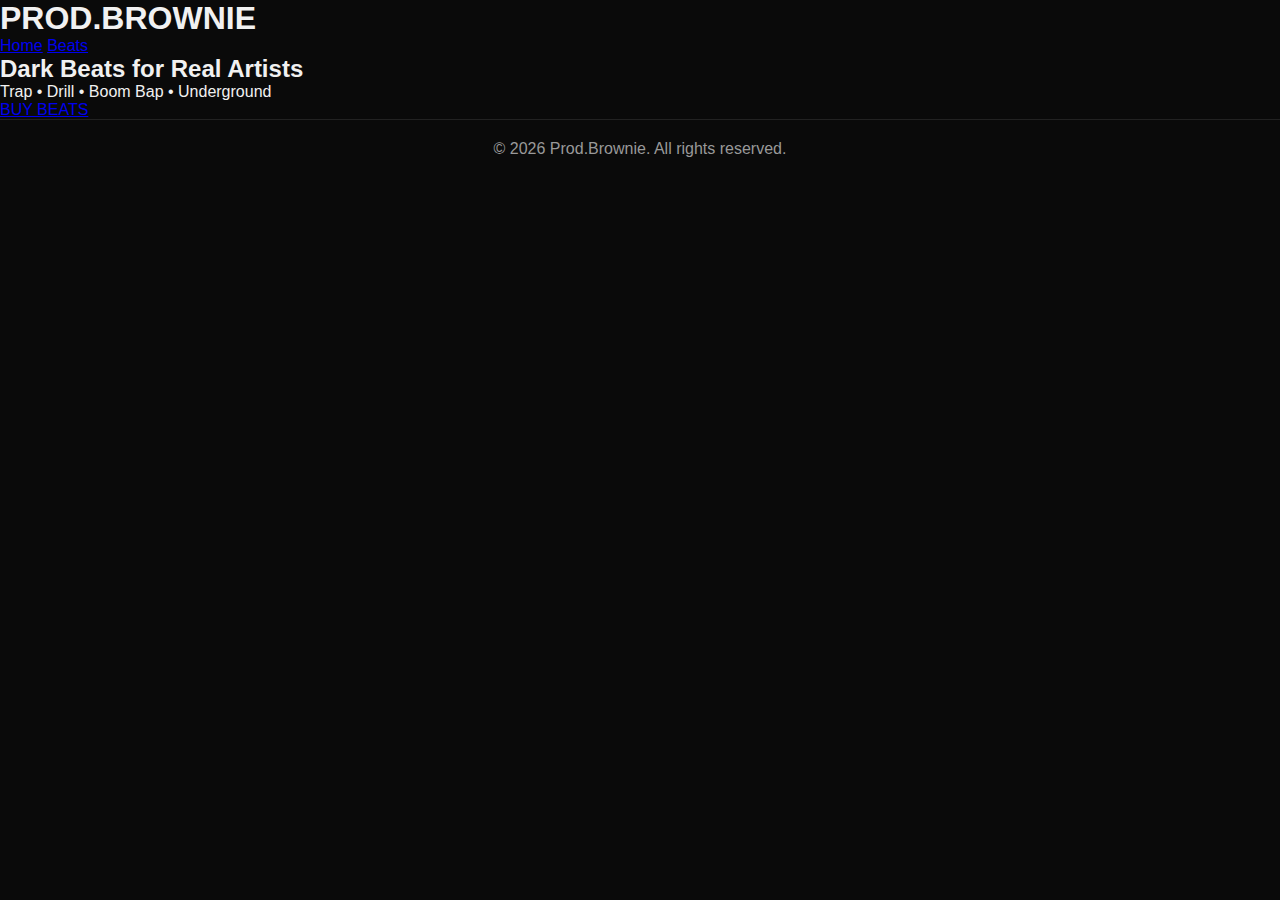
<file: index.html>
<!DOCTYPE html>
<html lang="en">
<head>
  <meta charset="UTF-8">
  <title>Prod.Brownie | Dark Beats</title>
  <meta name="viewport" content="width=device-width, initial-scale=1.0">

  <!-- Google Fonts -->
  <link href="https://fonts.googleapis.com/css2?family=Orbitron:wght@600;800&family=Poppins:wght@300;400;600&display=swap" rel="stylesheet">

  <link rel="stylesheet" href="css/style.css">
</head>
<body>

<header class="header">
  <h1>PROD.BROWNIE</h1>
  <nav>
    <a href="index.html">Home</a>
    <a href="beats.html">Beats</a>
  </nav>
</header>

<main class="hero">
  <h2>Dark Beats for Real Artists</h2>
  <p>Trap • Drill • Boom Bap • Underground</p>
  <a class="btn-main" href="beats.html">BUY BEATS</a>
</main>

<footer>
  <p>© 2026 Prod.Brownie. All rights reserved.</p>
</footer>

</body>
</html>
</file>
<file: css/style.css>
*{margin:0;padding:0;box-sizing:border-box;}
body{background:#0a0a0a;color:#f1f1f1;font-family:Arial;}
.topo{text-align:center;padding:40px;border-bottom:1px solid #222;}
.menu-btn{position:fixed;top:20px;right:20px;font-size:28px;cursor:pointer;z-index:1001;}
.menu{position:fixed;top:0;right:-100%;width:100%;height:100vh;background:#000;display:flex;flex-direction:column;justify-content:center;align-items:center;gap:30px;transition:.4s;z-index:1000;}
.menu a{color:#fff;font-size:2rem;text-decoration:none;}
.menu.active{right:0;}
.beats-container{display:grid;grid-template-columns:repeat(auto-fit,minmax(260px,1fr));gap:30px;padding:40px;}
.beat-card{background:#0f0f0f;padding:25px;border-radius:14px;text-align:center;}
.buy-btn{display:inline-block;margin-top:10px;padding:12px 25px;background:#7a00ff;color:#fff;text-decoration:none;border-radius:30px;}
.contato{text-align:center;padding:60px;}
footer{text-align:center;padding:20px;border-top:1px solid #222;color:#999;}
</file>
